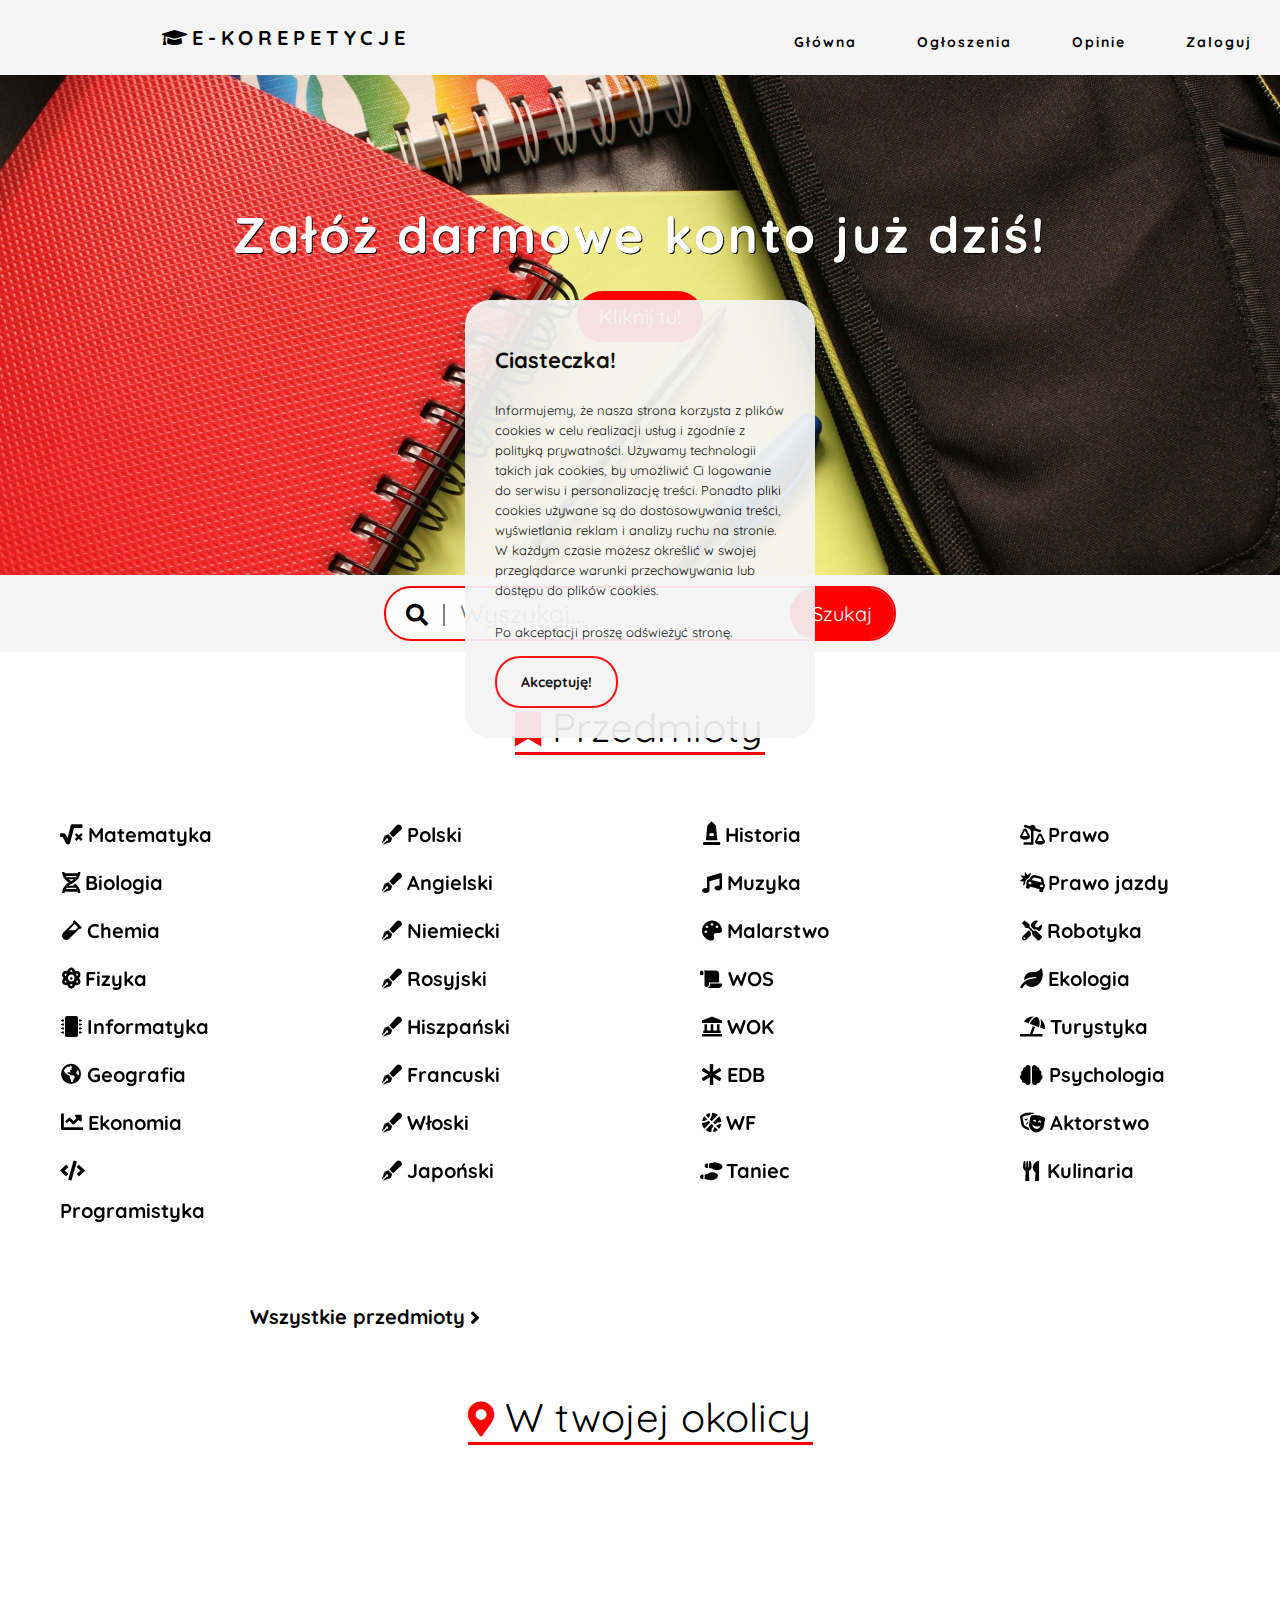
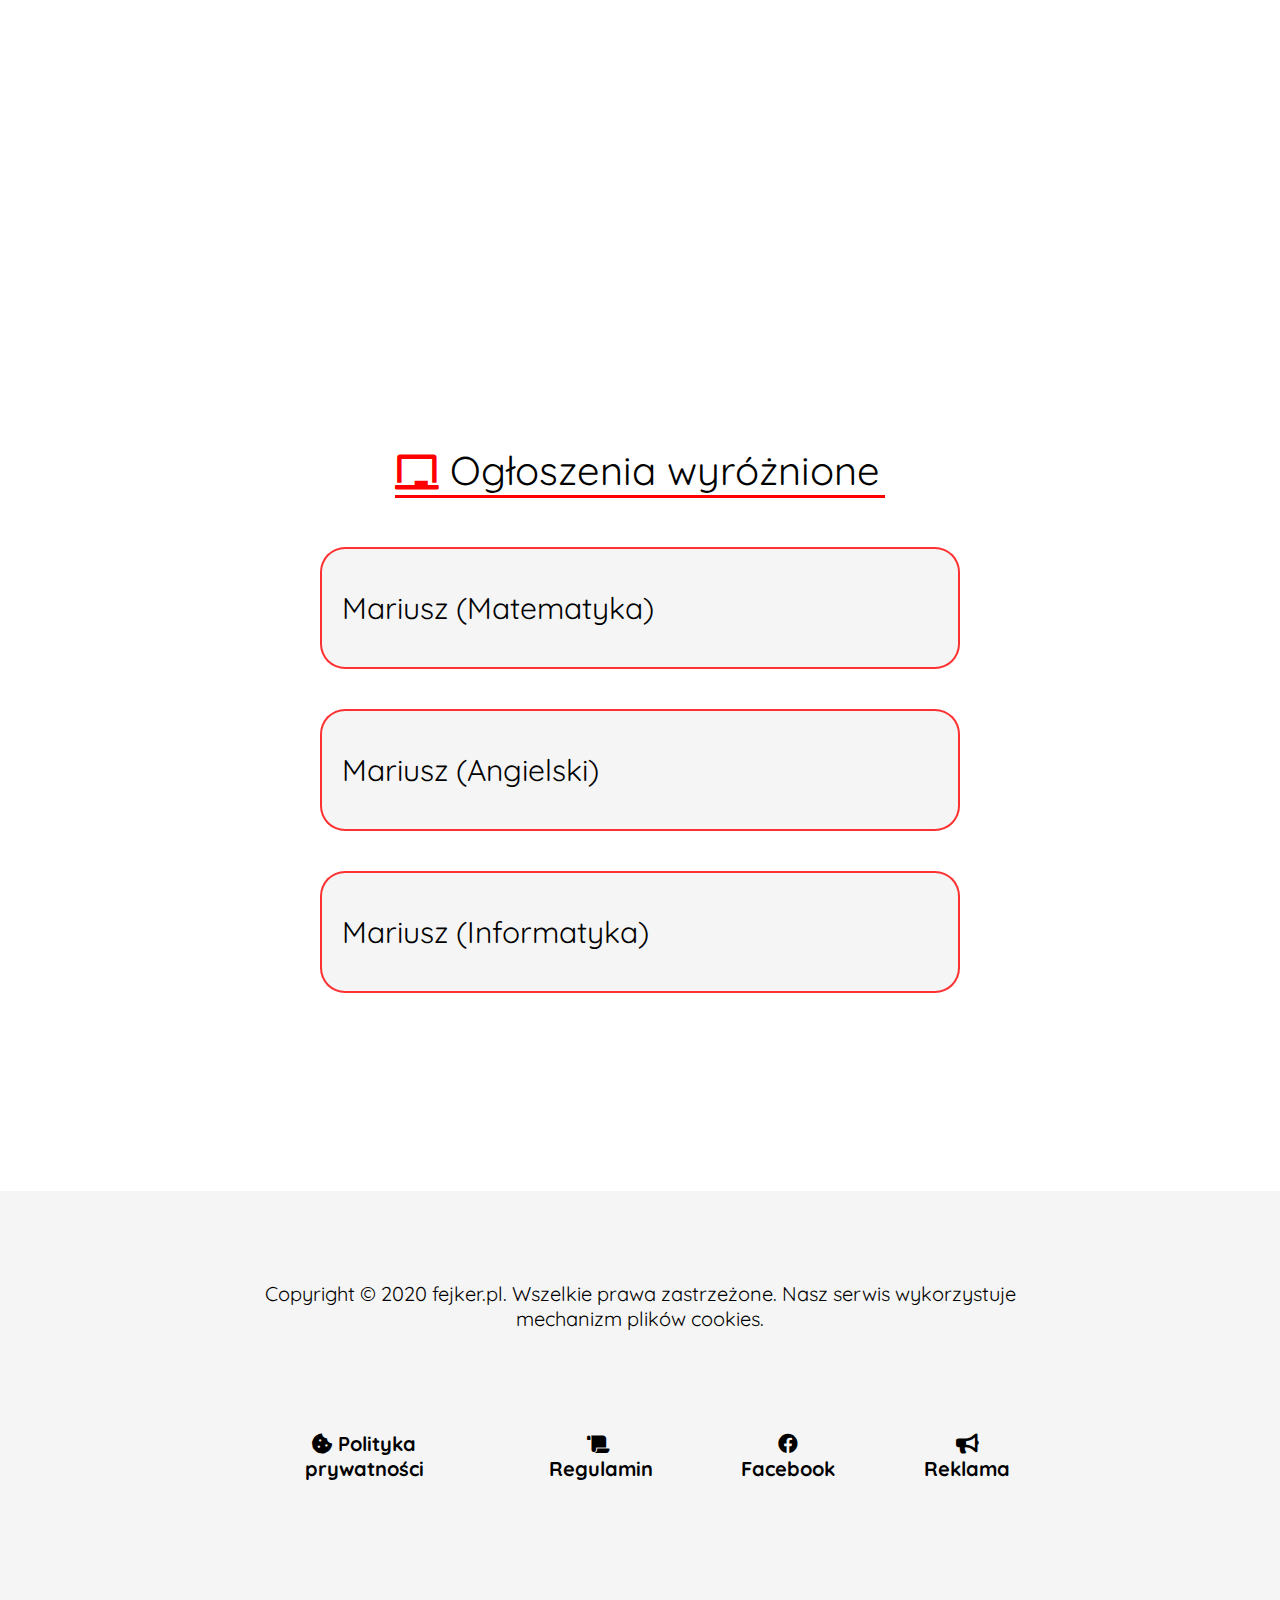
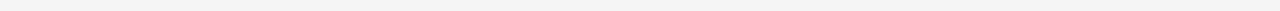
<file: index.html>
<!DOCTYPE html>
<html lang="pl-PL">

<head>
  <meta charset="UTF-8">
  <meta http-equiv="X-UA-Compatible" content="ie=edge">
  <meta name="description" content="Strona z ogłoszeniami korepetytorów.">
  <meta name="keywords" content="korepetycje, nauka, ekorepetycje, korepetytor">
  <meta name="viewport" content="width=device-width, initial-scale=1, maximum-scale=0.6, user-scalable=no">
  <meta name="author" content="Jakub Majkowski">

  <title>e-Korepetycje</title>

  <!-- PureCookie -->
  <link rel="stylesheet" type="text/css" href="purecookie.css" async="" >
  <script src="purecookie.js" async=""></script>
  <!--            -->

  <link rel="stylesheet" href="https://cdnjs.cloudflare.com/ajax/libs/font-awesome/5.11.2/css/all.css">
  <link rel="shortcut icon" href="hat.png">
  <link rel="stylesheet" href="style.css">
  <link href="https://fonts.googleapis.com/css?family=Roboto" rel="stylesheet">
  <link href="https://fonts.googleapis.com/css?family=Quicksand" rel="stylesheet">

  <script src="https://www.google.com/recaptcha/api.js" async defer></script>
</head>

<body>

  <nav id="navbar">
    <div class="logo">
      <i class="fas fa-graduation-cap"></i><a href="#">e-Korepetycje</a>
    </div>

    <ul class="nav-links">
      <ul>
        <li><a href="#">Główna</a></li>
        <li><a href="#">Ogłoszenia</a></li>
        <li><a href="#">Opinie</a></li>
        <div class="popup">
          <button onclick="document.getElementById('modal-wrapper').style.display='block'">Zaloguj</button>
        </div>
      </ul>
    </ul>

    <div class="burger">
      <div class="line1"></div>
      <div class="line2"></div>
      <div class="line3"></div>
    </div>
  </nav>

  <div class="progress-wrapper">
    <div class="progress-label"></div>
    <progress></progress>
  </div>

  <!-- Login form -->
  <div iv id="modal-wrapper" class="modal">

  <form action="index.html" class="login-form">
    <span onclick="document.getElementById('modal-wrapper').style.display='none'" class="close" title="Close PopUp">&times;</span>
    <h5><i class="fas fa-sign-in-alt"></i> Login</h5>

    <div class="txtb">
      <input type="text" placeholder="E-mail">
    </div>

    <div class="txtb">
      <input type="password" placeholder="Hasło">
    </div>

    <input type="submit" class="log-btn" value="Zaloguj">

    <div class="bottom-text">
      Nie masz konta? &nbsp;
      <button onclick = "document.getElementById('modal-wrapper2').style.display='none'">Zarejestruj</button>
    </div>
  </form>

  </div>

  <!-- Register form -->
  <div id="modal-wrapper2" class="register">

    <form action="index.html" class="reg-form">
      <span onclick="document.getElementById('modal-wrapper2').style.display='none'" class="close" title="Close PopUp">&times;</span>
      <h5><i class="fas fa-sign-in-alt"></i> Zarejestruj</h5>

      <div class="txtb">
        <input type="text" placeholder="Nazwa użytkownika">
      </div>

      <div class="txtb">
        <input type="text" placeholder="E-mail">
      </div>

      <div class="txtb">
        <input type="password" name="Create" id="password2" placeholder="Hasło">
        <i class="fas fa-eye btn-show-hide-pwd" data-for="password2"></i>
      </div>

      <div class="select-box">
        <div class="options-container">
        <div class="option">
          <input type="radio" class="radio" id="voivo" name="category" placeholder="Województwo"/>
        </div>

        <div class="option">
          <input type="radio" class="radio" id="voivo1" name="category"/>
          <label>dolnośląskie</label>
        </div>

        <div class="option">
          <input type="radio" class="radio" id="voivo2" name="category"/>
          <label>kujawsko-pomorskie</label>
        </div>

        <div class="option">
          <input type="radio" class="radio" id="voivo3" name="category"/>
          <label>lubelskie</label>
        </div>

        <div class="option">
          <input type="radio" class="radio" id="voivo4" name="category"/>
          <label>lubuskie</label>
        </div>

        <div class="option">
          <input type="radio" class="radio" id="voivo5" name="category"/>
          <label>łódzkie</label>
        </div>

        <div class="option">
          <input type="radio" class="radio" id="voivo6" name="category"/>
          <label>małopolskie</label>
        </div>

        <div class="option">
          <input type="radio" class="radio" id="voivo7" name="category"/>
          <label>mazowieckie</label>
        </div>

        <div class="option">
          <input type="radio" class="radio" id="voivo8" name="category"/>
          <label>opolskie</label>
        </div>

        <div class="option">
          <input type="radio" class="radio" id="voivo9" name="category"/>
          <label>podkarpackie</label>
        </div>

        <div class="option">
          <input type="radio" class="radio" id="voivo10" name="category"/>
          <label>podlaskie</label>
        </div>

        <div class="option">
          <input type="radio" class="radio" id="voivo11" name="category"/>
          <label>pomorskie</label>
        </div>

        <div class="option">
          <input type="radio" class="radio" id="voivo12" name="category"/>
          <label>śląskie</label>
        </div>

        <div class="option">
          <input type="radio" class="radio" id="voivo13" name="category"/>
          <label>świętokrzyskie</label>
        </div>

        <div class="option">
          <input type="radio" class="radio" id="voivo14" name="category"/>
          <label>warmińsko-mazurskie</label>
        </div>

        <div class="option">
          <input type="radio" class="radio" id="voivo15" name="category"/>
          <label>wielkopolskie</label>
        </div>

        <div class="option">
          <input type="radio" class="radio" id="voivo16" name="category"/>
          <label>zachodniopomorskie</label>
        </div>
      </div>

      <div class="selected">
        Województwo &nbsp;<i class="fas fa-angle-down"></i>
      </div>
    </div>
    <div class="g-recaptcha" data-sitekey="6LfywtAUAAAAAGike0nXJCcJeCogYe5Xtazhwn36"></div>
      <input type="submit" class="reg-btn" value="Zarejestruj">
    </div>
    </form>

  </div>

  <div class="parallax">
    <h1>Załóż darmowe konto już dziś!</h1> <br>
    <button class="reg-click" onclick="document.getElementById('modal-wrapper2').style.display='block'">Kliknij tu!</button>
  </div>

  <div class="search-form">
    <form>
      <div class="searching">
        <i class="fas fa-search"></i>
        <input id="Search" type="search" placeholder="Wyszukaj..." required>
        <input type="button" value="Szukaj">
      </div>
    </form>
  </div>

  <div class="about"><i class="fas fa-bookmark"></i> Przedmioty</div>

  <div class="call-outs-container">
    <div class="call-out">
      <a href="#"><h2><i class="fas fa-square-root-alt"></i>Matematyka</h2></a>
      <a href="#"><h2><i class="fas fa-dna"></i>Biologia</h2></a>
      <a href="#"><h2><i class="fas fa-vial"></i>Chemia</h2></a>
      <a href="#"><h2><i class="fas fa-atom"></i>Fizyka</h2></a>
      <a href="#"><h2><i class="fas fa-microchip"></i>Informatyka</h2></a>
      <a href="#"><h2><i class="fas fa-globe-americas"></i>Geografia</h2></a>
      <a href="#"><h2><i class="fas fa-chart-line"></i>Ekonomia</h2></a>
      <a href="#"><h2><i class="fas fa-code"></i>Programistyka</h2></a>
    </div>

    <div class="call-out">
      <a href="#"><h2><i class="fas fa-pen-fancy"></i>Polski</h2></a>
      <a href="#"><h2><i class="fas fa-pen-fancy"></i>Angielski</h2></a>
      <a href="#"><h2><i class="fas fa-pen-fancy"></i>Niemiecki</h2></a>
      <a href="#"><h2><i class="fas fa-pen-fancy"></i>Rosyjski</h2></a>
      <a href="#"><h2><i class="fas fa-pen-fancy"></i>Hiszpański</h2></a>
      <a href="#"><h2><i class="fas fa-pen-fancy"></i>Francuski</h2></a>
      <a href="#"><h2><i class="fas fa-pen-fancy"></i>Włoski</h2></a>
      <a href="#"><h2><i class="fas fa-pen-fancy"></i>Japoński</h2></a>
    </div>

    <div class="call-out">
      <a href="#"><h2><i class="fas fa-monument"></i>Historia</h2></a>
      <a href="#"><h2><i class="fas fa-music"></i>Muzyka</h2></a>
      <a href="#"><h2><i class="fas fa-palette"></i>Malarstwo</h2></a>
      <a href="#"><h2><i class="fas fa-scroll"></i>WOS</h2></a>
      <a href="#"><h2><i class="fas fa-landmark"></i>WOK</h2></a>
      <a href="#"><h2><i class="fas fa-asterisk"></i>EDB</h2></a>
      <a href="#"><h2><i class="fas fa-basketball-ball"></i>WF</h2></a>
      <a href="#"><h2><i class="fas fa-shoe-prints"></i>Taniec</h2></a>
    </div>

    <div class="call-out">
      <a href="#"><h2><i class="fas fa-balance-scale-right"></i>Prawo</h2></a>
      <a href="#"><h2><i class="fas fa-car-crash"></i>Prawo jazdy</h2></a>
      <a href="#"><h2><i class="fas fa-tools"></i>Robotyka</h2></a>
      <a href="#"><h2><i class="fas fa-leaf"></i>Ekologia</h2></a>
      <a href="#"><h2><i class="fas fa-umbrella-beach"></i>Turystyka</h2></a>
      <a href="#"><h2><i class="fas fa-brain"></i>Psychologia</h2></a>
      <a href="#"><h2><i class="fas fa-theater-masks"></i>Aktorstwo</h2></a>
      <a href="#"><h2><i class="fas fa-utensils"></i>Kulinaria</h2></a>
    </div>
  </div>

  <br>

  <div class="all">
    <a href="#"> Wszystkie przedmioty <i class="fas fa-angle-right"></i> </a>
  </div>

  <br>

  <div class="opinion"><i class="fas fa-map-marker-alt"></i> W twojej okolicy </div>

  <br><br>

  <div class="mapouter">
    <div class="gmap_canvas">
      <iframe width="100%" height="487" id="gmap_canvas" src="https://maps.google.com/maps?q=Gdansk&t=&z=13&ie=UTF8&iwloc=&output=embed" frameborder="0" scrolling="no" marginheight="0" marginwidth="0"></iframe>
      <a href="https://123movies-en.org/en/"></a>
    </div>
  </div>

  <br>

  <div class="announcements"><i class="fas fa-chalkboard"></i> Ogłoszenia wyróżnione </div>

  <div class="grid-container">
    <a href="#"><div class="grid-item1">Mariusz (Matematyka)</div></a>
    <a href="#"><div class="grid-item2">Mariusz (Angielski)</div></a>
    <a href="#"><div class="grid-item3">Mariusz (Informatyka)</div></a>
  </div>

  <br><br><br><br><br><br>

  <button onclick="topFunction()" id="myBtn" title="Go to top"><i class="fas fa-chevron-up"></i></button>

  <footer>
    <div class="foot">
      Copyright © 2020 fejker.pl. Wszelkie prawa zastrzeżone.
      Nasz serwis wykorzystuje mechanizm plików cookies.
      <div class="foot-cont">
        <a href="#"><h3><i class="fas fa-cookie-bite"></i> Polityka prywatności</h3></a>
        <a href="#"><h3><i class="fas fa-scroll"></i>Regulamin</h3></a>
        <a href="#"><h3><i class="fab fa-facebook"></i> Facebook</h3></a>
        <a href="#"><h3><i class="fas fa-bullhorn"></i> Reklama</h3></a>
      </div>   
    </div> 
  </footer>

  <!-- Show password -->
    <script>
        const allBtnSHP = document.querySelectorAll(".btn-show-hide-pwd");

        allBtnSHP.forEach((button) => {

          const forElement = document.getElementById(button.dataset.for);

          if(forElement && forElement instanceof HTMLInputElement) {
              ["mousedown", "touchstart"].forEach((eventName) => {
                button.addEventListener(eventName, () => {
                  forElement.setAttribute("type", "text")
                });
              });
    
              ["mouseup", "mouseleave", "touchend", "touchcancel"].forEach((eventName) => {
                button.addEventListener(eventName, (e) => {
                  e.preventDefault();
                  forElement.setAttribute("type", "password");
                })
              });
          }
        });
    </script>

    <script>
      // If user clicks anywhere outside of the modal, Modal will close

      var modal = document.getElementById('modal-wrapper');
      window.onclick = function(event) {
        if (event.target == modal) {
            modal.style.display = "none";
        }
      }
    </script>

    <!---- Progress bar ---->
    <script src="https://code.jquery.com/jquery-3.2.1.slim.min.js" 
      integrity="sha384-KJ3o2DKtIkvYIK3UENzmM7KCkRr/rE9/Qpg6aAZGJwFDMVNA/GpGFF93hXpG5KkN" 
      crossorigin="anonymous">
    </script>

    <script>
      // Progress bar

      $(document).ready(function() {
        const win = $(window);
        const doc = $(document);
        const progressBar = $('progress');
        const setValue = () => win.scrollTop();
        const setMax = () => doc.height() - win.height();
        const setPercent = () => Math.round(win.scrollTop() / (doc.height() - win.height()) * 100);

        progressBar.attr({ value: setValue(), max: setMax() });

        doc.on('scroll', () => {
          progressBar.attr({ value: setValue() });
        });

        });
    </script>

    <script src="script.js"></script>

    <script src="main.js"></script>

</body>

</html>
</file>
<file: purecookie.css>
.cookieConsentContainer {
    width: 350px;
    min-height: 20px;
    box-sizing: border-box;
    border-radius: 25px;
    padding: 30px 30px 30px 30px;
    background-color: rgb(245, 245, 245);
    position: fixed;
    right: 0px;
    top: 300px;
    left: 0px;
    display: none;
    margin: auto;
}

.cookieConsentContainer .cookieTitle a {
    font-family: 'Quicksand', sans-serif;
    color: black;
    font-size: 22px;
    line-height: 20px;
    display: block;
}

.cookieConsentContainer .cookieDesc p {
	margin: 0;
	padding: 0;
	font-family: 'Quicksand', sans-serif;
	color: black;
	font-size: 13px;
	line-height: 20px;
	display: block;
	margin-top: 10px;
} 

.cookieConsentContainer .cookieDesc a {
	font-family: 'Quicksand', sans-serif;
	color: black;
	text-decoration: underline;
}

.cookieConsentContainer .cookieButton a {
    display: inline-block;
    font-family: 'Quicksand', sans-serif;
    color: black;
    font-size: 14px;
    font-weight: bold;
    margin-top: 14px;
    background: none;
    border: 2px solid red;
    border-radius: 25px;
    box-sizing: border-box;
    padding: 15px 24px;
    text-align: center;
    transition: background 0.7s;
}

.cookieConsentContainer .cookieButton a:hover { 
	cursor: pointer;
    background: red;
    color: white;
    transition: color 0.9s;
}

@media (max-width: 980px) {
	.cookieConsentContainer {
        height: 380px;
        position: sticky;                  
        bottom:0;                          
        right:0;  
		width: 100%  !important;
	}
}
</file>
<file: style.css>
* {
    margin: 0px;
    padding: 0px;
    box-sizing: border-box;
    font-size: 20px;
    outline: none;
    font-family: 'Quicksand', sans-serif;
}

html {
    /* Smooth back to top */
    scroll-behavior: smooth;
}

/* Navbar */
nav {
    display: flex;
    justify-content: space-around;
    align-items: center;
    min-height: 8.3vh;
    background-color: rgb(245, 245, 245);
    position: sticky;
    top: 0;
}

.logo {
    font-weight: bold;
    color: #000000;
    text-transform: uppercase;
    letter-spacing: 5px;
    font-size: 22px;
    -moz-user-select: none;
    -webkit-user-select: none;
    -ms-user-select: none;
    user-select: none;
    -o-user-select: none;
}

.nav-links {
    display: flex;
    justify-content: space-around;
    width: 30%;
}

.nav-links li {
    margin-top: 5px;
    list-style: none;
}

.nav-links a {
    color: #000000;
    text-decoration: none;
    letter-spacing: 3px;
    font-weight: bold;
    font-size: 14px;
}

#navbar {
    position: sticky;
    z-index: 5;
}
/* End of Navbar */

/* Mobile Menu */
.burger {
    display: none;
    cursor: pointer;
}

.burger div {
    width: 25px;
    height: 3px;
    background-color: #000000;
    margin: 5px;
    transition: all 0.3s ease;
}
/* End of Mobile Menu */

/* Text highlight */
::selection{
    background: rgb(255, 74, 74);
    color: white;
}
/* End of text highlight */

/* Tablet scale */
@media screen and (max-width: 1024px) {
    .nav-links {
        width: 40%;
    }

    .logo {
        margin-left: 10px;
    }

    .address:first-child {
        padding-top: 50px;
        margin-left: 0px;
    }

    h1 {
        padding-top: 100px;
    }
}
/*End of Tablet Scale*/

/* Smartphone Scale */
@media screen and (max-width: 850px) {
    .body {
        overflow-X: hidden;
    }

    .nav-links {
        right: 0px;
        height: 9vh;
        top: 11vh;
        background-color: rgb(245, 245, 245);
        display: flex;
        flex-direction: row;
        align-items: center;
        width: 110%;
        transform: translatex(110%);
        transition: transform 0.7s ease;
        position: fixed;
        border-top: solid 1px rgb(204, 204, 204);
    }

    .nav-links li {
        opacity: 0;
    }

    .burger {
        display: block;
        padding-left: 20px;
        padding-right: 20px;
        padding-top: 40px;
        padding-bottom: 40px;
    }

    .logo {
        margin-left: 20px;
    }

    .address:first-child {
        padding-top: 100px;
        margin-left: 0px;
    }

    .nav-links a{
        padding-left: 30px;
        padding-right: 30px;
        padding-top: -10px;
        padding-bottom: 40px;
    }

    h1 {
        padding-top: 150px;
    }

    .all {
        font-size: 10px;
        margin: 0 auto;
    }
}

.nav-active {
    transform: translateX(0%);
}

@keyframes navLinkFade {
    from {
        opacity: 0;
        transform: translateX(50px);
    }
    to {
        opacity: 1;
        transform: translateX(0px);
    }
}

.toggle .line1 {
    transform: rotate(-45deg) translate(-5px, 6px);
}

.toggle .line2 {
    opacity: 0;
}

.toggle .line3 {
    transform: rotate(45deg) translate(-5px, -6px);
}
/*End of Smartphone Scale*/

/* Form, Contact */
.about {
    width: 250px;
    font-family: 'Quicksand', sans-serif;
    font-size: 40px;
    border-bottom: solid red;
    margin: auto;
    padding-top: 50px;
    -moz-user-select: none;
    -webkit-user-select: none;
    -ms-user-select: none;
    user-select: none;
    -o-user-select: none;
}

.all a {
    margin-left: 19.5%;
    font-family: 'Quicksand', sans-serif;
}

a {
    padding-top: 20px;
    padding-bottom: 20px;
    color: #000;
    text-decoration: none;
    font-weight: bold;
}
/* End of: Form, Contact */

/* Back to top */
#myBtn {
    display: none;
    position: fixed;
    width: 50px;
    height: 50px;
    bottom: 30px;
    right: 30px;
    z-index: 99;
    border: none;
    outline: none;
    background-color: red;
    color: white;
    cursor: pointer;
    padding: 15px;
    border-radius: 25px;
    font-size: 18px;
  }

.fa-chevron-up {
    color: white;
}
/* End of Back to top */

/* Scrollbar */
  /* Width */
::-webkit-scrollbar {
    width: 10px;
}

  /* Track */
::-webkit-scrollbar-track {
    background: rgb(226, 226, 226); 
}

  /* Handle */
::-webkit-scrollbar-thumb {
    border-radius: 25px;
    background-color: rgb(45,48,53);
}

  /* Handle on hover */
::-webkit-scrollbar-thumb:hover {
    background-color: rgb(45,48,53); 
}
/* End of scrollbar */

/* Parallax*/
.parallax {
    /* The image used */
    background-image: url("parallax.jpg");
    -moz-user-select: none;
    -webkit-user-select: none;
    -ms-user-select: none;
    user-select: none;
    -o-user-select: none;

    /* Set a specific height */
    height: 500px;

    /* Create the parallax scrolling effect */
    background-attachment: fixed;
    background-position: center;
    background-repeat: no-repeat;
    background-size: cover;
    text-align: center;
    padding-top: 10%;
    color: white;
}
/* Parallax*/

select {
    background-color: white;
}

.call-outs-container {
    max-width: 1200px;
    margin: 40px auto 0 auto;
}

.call-out {
    display: row;
    padding: 20px;
    box-sizing: border-box;
    margin-bottom: 20px;
    flex-basis: 20%;
    text-align: left;
}

@media (min-width: 900px) {
    .call-outs-container {
        display: flex;
        justify-content: space-between;
    }
}

@media all and (max-width: 850px) {
    .call-out {
        margin-left: 35%;
    }

    .foot-cont {
        display: flex;
        flex-direction: column;
        justify-content: space-around;
        width: 100%;
        align-items: center;
        margin-top: 60px;
    }
}

.nav-links ul {
    display: flex;
}

.nav-links ul li:nth-child(1) {
    animation-delay: 0s;
}

.nav-links ul li:nth-child(2) {
    animation-delay: .5s;
}

.nav-links ul li:nth-child(3) {
    animation-delay: 1s;
}

.nav-links ul li:nth-child(4) {
    animation-delay: 1.5s;
}

.nav-links ul li a {
    padding: 10px 0;
    margin: 0 3rem;
    position: relative;
    letter-spacing: 2px;
}

.nav-links ul li a:last-child {
    margin-right: 0;
}

.nav-links ul li a::after {
    content: '';
    position: absolute;
    width: 100%;
    height: 2px;
    background-color: crimson;
    left: 0;
    transform: scaleX(0);
    transition: all .5s;
}

.nav-links ul li a::after {
    bottom: 0;
    transform-origin: left;
}

nav ul li a:hover::after {
    transform: scaleX(1);
}

h1 {
    font-family: 'Quicksand', sans-serif;
    letter-spacing: 3px;
    color: white;
    font-size: 50px;
    text-shadow: 1px 1px #000;
}

button {
    background: none;
    border: none;
    cursor: pointer;
}

button > a {
    border: 3px solid red;
    color: white;
    background: none;
    padding: 9px 9px;
    cursor: pointer;
    transition-duration: 0.7s;
}

button:hover > a {
    background-color: red;
}

.opinion {
    width: 345px;
    font-family: 'Quicksand', sans-serif;
    font-size: 40px;
    border-bottom: solid red;
    margin: auto;
    padding-top: 3%;
    -moz-user-select: none;
    -webkit-user-select: none;
    -ms-user-select: none;
    user-select: none;
    -o-user-select: none;
}

.announcements {
    width: 490px;
    font-family: 'Quicksand', sans-serif;
    font-size: 40px;
    border-bottom: solid red;
    margin: auto;
    padding-top: 3%;
    -moz-user-select: none;
    -webkit-user-select: none;
    -ms-user-select: none;
    user-select: none;
    -o-user-select: none;
}

h2 {
    text-decoration: none;
    color: black;
    margin-bottom: 8px;
    line-height: 40px;
    width: 170px;
    position: relative;
    font-family: 'Quicksand', sans-serif;
}

h2:after {
    content: '';
    position: absolute;
    bottom: 0;
    left: 0;
    width: 0%;
    border-bottom: 3px solid crimson;
    transition: 0.5s;
}

h2:hover:after {
    width: 14%;
}

:root {
    --progress-bar-height: 4px;
    --progress-bar-value-color: rgb(255, 0, 0);
}

/* Progress bar */
.progress-wrapper {
    z-index:5;
    top: 1;
}
  
.progress-label {
    bottom: 0;
    color: white;
}

progress {
    -webkit-appearance: none;
    -moz-appearance: none;
    position: fixed;
    width: 100%;
    height: var(--progress-bar-height);
    background-color: var(--progress-bar-color);
    border: none;
}

progress::-moz-progress-bar {
    background-color: var(--progress-bar-value-color);
}

progress::-webkit-progress-bar {
    background-color: var(--progress-bar-color);
}

progress::-webkit-progress-value {
    background-color: var(--progress-bar-value-color);
}
   
progress::-ms-fill {
    background-color: var(--progress-bar-value-color);
}
/* Progress bar */

.fa-angle-right {
    margin-left: 5px;
    margin-top: 4px;
    transition: all 0.7s ease-in-out;
    -webkit-transition: all 0.7s ease-in-out;
    -moz-transition: all 0.7s ease-in-out;
    -o-transition: all 0.7s ease-in-out;
    -ms-transition: all 0.7s ease-in-out;
    position: absolute;
}

.fa-angle-right:hover {
    transform: translate(0.5em,0);
    -webkit-transform: translate(0.5em,0);
    -moz-transform: translate(0.5em,0);
    -o-transform: translate(0.5em,0);
    -ms-transform: translate(0.5em,0);
}

footer {
    background: rgb(245, 245, 245);
    padding: 90px 0;
    width: 100%;
    font-family: 'Quicksand', sans-serif;
    text-align: center;
}

.foot {
    width: 65%;
    margin-left: auto;
    margin-right: auto;
    -moz-user-select: none;
    -webkit-user-select: none;
    -ms-user-select: none;
    user-select: none;
    -o-user-select: none;
}

h3 {
    transition: all 0.5s ease-in-out;
    padding: 20px 40px;
    position: column;
    -moz-user-select: none;
    -webkit-user-select: none;
    -ms-user-select: none;
    user-select: none;
    -o-user-select: none;
}

h3:hover {
    color: red;
    transition: all 0.5s ease-in-out;
}

.foot-cont {
    display: flex;
    justify-content: space-around;
    width: 100%;
    align-items: center;
    margin-top: 60px;
}

/* Icons */
.fa-map-marker-alt {
    font-size: 35px;
    color: red;
}

.fa-bookmark {
    font-size: 35px;
    color: red;
}

.fa-graduation-cap {
    font-size: 20px;
}

.fa-landmark {
    font-size: 20px;
    margin-right: 5px;
    margin-left: 2px;
}

.fa-monument {
    font-size: 23px;
    margin-left: 3px;
    margin-right: 5px;
}

.fa-basketball-ball {
    font-size: 20px;
    margin-left: 2px;
}

.fa-asterisk {
    font-size: 21px;
    margin-left: 1px;
    margin-right: 5px;
}

.fa-square-root-alt {
    margin-right: 5px;
}

.fa-dna {
    font-size: 21px;
    margin-left: 2px;
    margin-right: 5px;
}

.fa-vial {
    font-size: 21px;
    margin-left: 2px;
    margin-right: 5px;
}

.fa-atom {
    font-size: 21px;
    margin-left: 2.4px;
    margin-right: 5px;
}

.fa-microchip {
    font-size: 21px;
    margin-left: 1px;
    margin-right: 5px;
}

.fa-globe-americas {
    font-size: 21px;
    margin-left: 1px;
    margin-right: 6px;
}

.fa-chart-line {
    font-size: 22px;
    margin-left: 1px;
    margin-right: 5px;
}

.fa-code {
    margin-right: 3px;
}

.fa-utensils {
    font-size: 22px;
    margin-left: 2px;
    margin-right: 5px;
}

.fa-pen-fancy {
    font-size: 20px;
    margin-left: 2px;
    margin-right: 5px;
}

.fa-music {
    font-size: 20px;
    margin-left: 2px;
    margin-right: 5px;
}

.fa-palette {
    font-size: 20px;
    margin-left: 2px;
    margin-right: 5px;
}

.fa-scroll {
    font-size: 18px;
    margin-right: 5px;
}

.fa-basketball-ball {
    font-size: 20px;
    margin-left: 2px;
    margin-right: 5px;
}

.fa-shoe-prints {
    font-size: 18px;
    margin-right: 3px;
}

.fa-balance-scale-right {
    font-size: 20px;
    margin-right: 3px;
}

.fa-car-crash {
    font-size: 20px;
    margin-right: 3px;
}

.fa-tools {
    font-size: 20px;
    margin-left: 2px;
    margin-right: 5px;
}

.fa-leaf {
    font-size: 20px;
    margin-right: 5px;
}

.fa-umbrella-beach {
    font-size: 20px;
    margin-right: 5px;
}

.fa-brain {
    font-size: 20px;
    margin-right: 6px;
}

.fa-theater-masks {
    font-size: 20px;
    margin-right: 5px;
}

.fa-utensils {
    font-size: 20px;
    margin-left: 3px;
    margin-right: 8px;
}

.fa-chalkboard {
    font-size: 35px;
    color: red;
}
/* Icons*/

/* Login form*/
/* Full-width input fields */
input[type=text], input[type=password] {
    width: 90%;
    padding: 12px 20px;
    margin: 8px 26px;
    display: inline-block;
    background: none;
    box-sizing: border-box;
	font-size: 16px;
}

/* The Modal (background) */
.modal {
	display:none;
    position: fixed;
    z-index: 1;
    left: 0;
    top: 1;
    width: 100%;
    height: 100%;
    overflow: auto;
    background-color: rgba(0, 0, 0, 0.753);
}

/* The Close Button (x) */
.close {
    position: absolute;
    top: 12px;
    right: 20px;
    margin-left: 27%;
    color: #000;
    font-size: 45px;
    font-weight: bold;
    transition-duration: 0.7s;
}

.close:hover, .close:focus {
    color: red;
    cursor: pointer;
    transition-duration: 0.7s;
}

.modal h1 {
    color: black;
}

h5 {
    margin-left: 45px;
    font-size: 50px;
    font-family: 'Quicksand', sans-serif;
}

.fa-sign-in-alt {
    font-size: 45px;
}

.login-form {
    width: 360px;
    background: #f1f1f1;
    height: 580px;
    padding: 80px 40px;
    position: absolute;
    left: 50%;
    top: 40%;
    transform: translate(-50%,-50%);
}

.login-form h1 {
    text-align: center;
    margin-bottom: 60px;
}

.txtb {
    border-bottom: 2px solid #adadad;
    position: relative;
    margin: 30px 0;
}

.txtb input {
    font-size: 16px;
    color: #333;
    border: none;
    width: 70%;
    outline: none;
    background: none;
    padding: 0;
    height: 40px;
}

.txtb .fa-eye::before {
    color: gray;
    padding: 5px 5px;
    font-size: 25px;
    cursor: pointer;
    transition-duration: 0.4s;
}

.txtb .fa-eye:hover::before {
    color: black;
    transition-duration: 0.4s;
}

.focus + span::before {
    top: -5px;
}

.focus + span::after {
    width: 100%;
}

.log-btn {
    display: block;
    width: 100%;
    height: 50px;
    border: none;
    background: red;
    border-radius: 25px;
    background-size: 200%;
    color: #fff;
    outline: none;
    cursor: pointer;
    transition: .5s;
}

.log-btn:hover {
    background-color: rgb(192, 0, 0);
}

.bottom-text {
    margin-top: 60px;
    text-align: center;
    font-size: 19px;
    color: black;
}

.bottom-text a:hover {
    color: red;
    transition-duration: 0.7s;
}

.popup button {
    display: flex;
    margin-top: 11px;
    margin-left: 60px;
    background: none;
    cursor: pointer;
    color: #000000;
    text-decoration: none;
    letter-spacing: 2px;
    font-weight: bold;
    font-size: 14px;
    transition-duration: 0.7s;
    outline: none;
}

.popup button:hover {
    color: red;
}
/* Login form*/

/* Register form*/
.register {
    display:none;
    position: fixed;
    z-index: 1;
    left: 0;
    top: 1;
    width: 100%;
    height: 100%;
    overflow: auto;
    background-color: rgba(0, 0, 0, 0.753);
}

.reg-form {
    width: 440px;
    background: #f1f1f1;
    height: 700px;
    padding: 80px 40px;
    position: absolute;
    left: 50%;
    top: 40%;
    transform: translate(-50%,-50%);
}

.reg-btn {
    display: block;
    width: 81.8%;
    height: 50px;
    margin-top: 175px; 
    border: none;
    background: red;
    border-radius: 25px;
    background-size: 200%;
    color: #fff;
    outline: none;
    cursor: pointer;
    transition: .5s;
    position: absolute;
    z-index: -1;
}

.reg-click {
    cursor: pointer;
    background: red;
    padding: 13px 22px;
    color: white;
    border-radius: 25px;
    transition-duration: 0.3s;
}

.reg-click:hover {
    background: rgb(180, 0, 0);
    padding: 13px 27px;
    color: white;
    transition-duration: 0.3s;
}
/* Register form*/

/* Search bar */
form {
    width: 40%;
    margin: 10px auto 10px;
}

.search-form {
    background-color: rgb(245, 245, 245);
    padding: 1px 0 1px;
}

.searching {
    background:rgba(255, 255, 255, 0.904);
    border: 2px solid #ff0000;
    text-align: left;
    height: 55px;
    border-radius: 27px;
}

input[type=button] {
    float: right;
    position: relative;
    padding: 13px 22px;
    right: 0;
    cursor: pointer;
    border: none;
    border-radius: 25px;
    background-color: #ff0000;
    color: #ffffff;
    transition: ease-out 0.3s;
}

input[type=button]:hover  {
    padding: 13px 30px;
}

input[type=search] {
    background: white;
    border: none;
}

input[type=search]::-webkit-search-cancel-button {
    background: white;
    border: none;
    -webkit-appearance: none;
}

input#Search {
    font-size: 25px;
    width: 60%;
}

.fa-search::before {
    border-right: 2px solid gray;
    padding-right: 15px;
}

.fa-search {
    padding-top: 16px;
    font-size: 22px;
    margin-left: 20px;
    padding-right: 10px;
}

@media all and (max-width: 850px) {
    form {
        width: 100%;
        margin: 10px auto 10px;
    }

    .search-form {
        background-color: rgb(245, 245, 245);
        padding: 10px 20px 10px 20px;
    }
}
/* Search bar */

/* Select voivodeship */
.select-box {
    display: flex;
    width: 360px;
    flex-direction: column;
    padding: 0px 0px;
    display: inline-block;
    background-color: rgb(241, 241, 241);
    box-sizing: border-box;
    border-bottom: 2px solid rgb(173, 173, 173);
    position: absolute;
    z-index: 1;
}
  
.select-box .options-container {
    background-color: rgb(241, 241, 241);
    color: rgb(173, 173, 173);
    height: 180px;
    max-height: 0;
    width: 100%;
    opacity: 0;
    transition: all 0.4s;
    overflow: hidden;
    order: 1;
    font-size: 16px;
}
  
.selected {
    font-size: 16px;
    background: none;
    margin: 8px 0px;
    position: relative;
    color: rgb(0, 0, 0);
}
  
.option {
    color: gray;
}

.select-box .options-container.active {
    max-height: 240px;
    opacity: 1;
    overflow-y: scroll;
    color: black;
}
  
.select-box .options-container::-webkit-scrollbar {
    width: 8px;
    background: #1f0d0d5e;
}

.select-box .options-container::-webkit-scrollbar-thumb {
    background: red;
}

.select-box .option, .selected {
    padding: 10px 24px;
    cursor: pointer;
}

.select-box label {
    cursor: pointer;
    font-size: 16px;
}

.select-box .option .radio {
    display: none;
    font-size: 16px;
}

.reg-form h5 {
    margin-left: 25px;
}
/* Select voivodeship */

/* Recaptcha */
.g-recaptcha {
    position: absolute;
    z-index: -1;
    margin-top: 80px;
    margin-left: 30px;
    overflow: hidden;
    font-family: 'Quicksand', sans-serif;
}
/* Recaptcha */

/* Announcement */
.grid-container {
    display: grid;
    grid-column-gap: 0px;
    grid-row-gap: 40px;
    grid-template-columns: 1 2 3;
    padding: 10px 20px;
    margin: 3%;
}

.grid-item1, .grid-item2, .grid-item3 {
    max-width: 640px;
    background-color: rgb(245, 245, 245);
    border: 2px solid rgba(255, 0, 0, 0.8);
    border-radius: 25px;
    padding: 40px 20px;
    font-size: 30px;
    text-align: left;
    cursor: pointer;
    margin: 0 auto;
}

.grid-container a{
    padding-top: 0;
    padding-bottom: 0;
    color: #000;
    text-decoration: none;
    font-weight: normal;
}

.grid-item1:hover{
    box-shadow: inset 400px 0 0 0 url(math.jpg);
    color: white;
    text-shadow: 2px 2px 4px #000000;
    background: url(math.jpg);
    opacity: 0.9;
}

.grid-item2:hover{
    box-shadow: inset 400px 0 0 0 url(english.jpg);
    color: white;
    text-shadow: 2px 2px 4px #000000;
    background: url(english.jpg);
    opacity: 0.9;
}

.grid-item3:hover{
    box-shadow: inset 400px 0 0 0 url(programming.jpg);
    color: white;
    background: url(programming.jpg);
    opacity: 0.9;
}
/* Announcement */

/* Mapa tymczasowa */
.mapouter{
    text-align: right;
    height: 487px;
    width: 100%;
}

.gmap_canvas {
      overflow: hidden;
      background: none!important;
      height: 487px;
      width: 100%;
}
/* Mapa tymczasowa */
</file>
